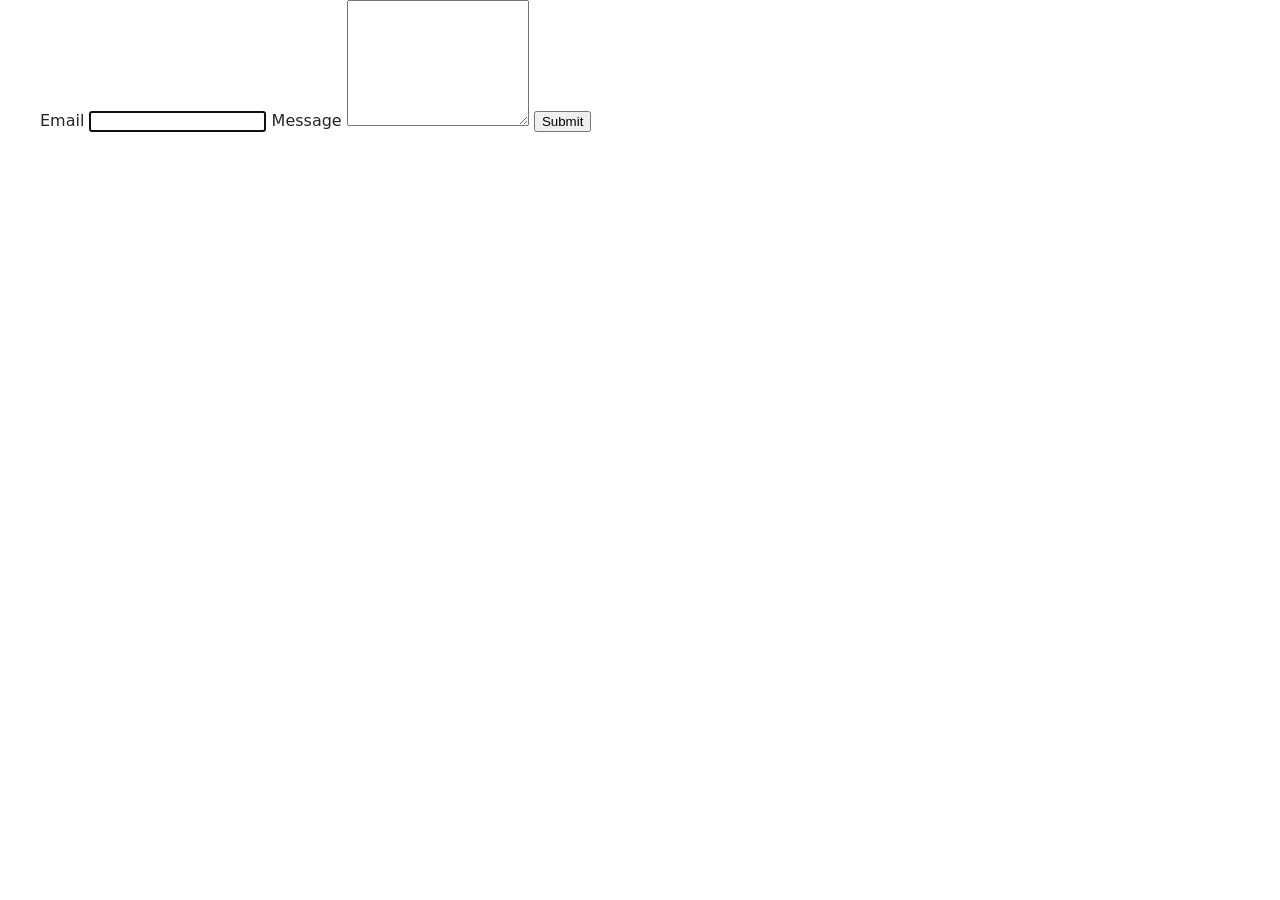
<file: src/2-form.html>
<!doctype html>
<html lang="en">
  <head>
    <meta charset="UTF-8" />
    <meta http-equiv="X-UA-Compatible" content="IE=edge" />
    <meta name="viewport" content="width=device-width, initial-scale=1.0" />
    <title>Form</title>
    <link rel="stylesheet" href="./css/styles.css" />
  </head>
  <body>
    <load
      src="./partials/header.html"
      icon-path="./img/sprite.svg#logo"
      highlight-curr="active"
    />

    <main>
      <div class="container">
        <form class="feedback-form" autocomplete="off">
          <label>
            Email
            <input type="email" name="email" autofocus />
          </label>
          <label>
            Message
            <textarea name="message" rows="8"></textarea>
          </label>
          <button type="submit">Submit</button>
        </form>
      </div>
    </main>
    <script type="module" src="./js/2-form.js"></script>
  </body>
</html>
</file>
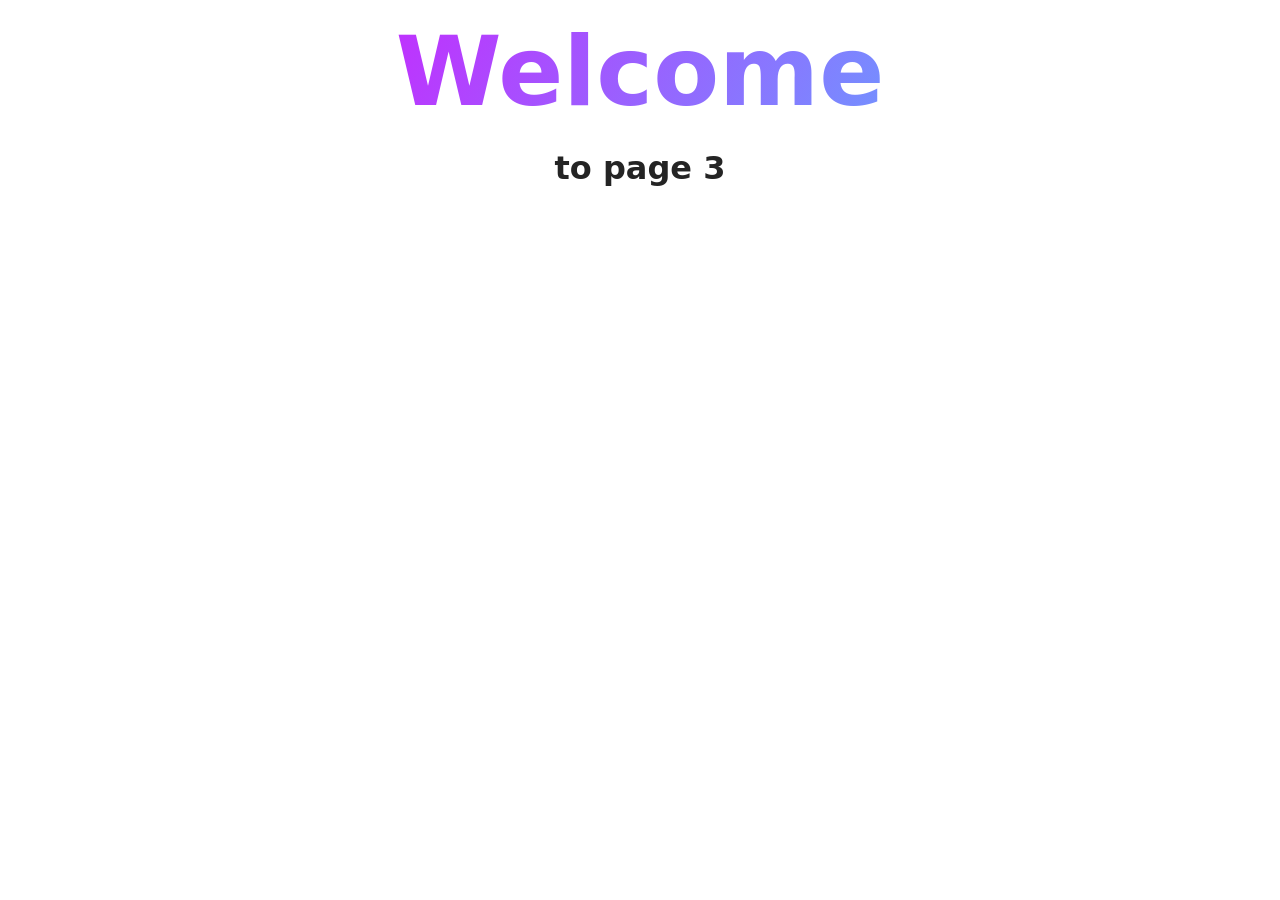
<file: src/page-3.html>
<!DOCTYPE html>
<html lang="en">
  <head>
    <meta charset="UTF-8" />
    <meta http-equiv="X-UA-Compatible" content="IE=edge" />
    <meta name="viewport" content="width=device-width, initial-scale=1.0" />
    <title>Page 3</title>
    <link rel="stylesheet" href="./css/styles.css" />
  </head>
  <body>
    <load
      src="./partials/header.html"
      icon-path="./img/sprite.svg#logo"
      highlight-curr="active"
    />

    <main>
      <div class="container">
        <h1 class="main-title">
          <span class="main-title-gradient">Welcome</span> to page 3
        </h1>
        <load src="./partials/back-link.html" />
      </div>
    </main>

    <load src="./partials/footer.html" />
  </body>
</html>
</file>
<file: src/css/styles.css>
/**
  |============================
  | include css partials with
  | default @import url()
  |============================
*/
/* Common styles */
@import url('./reset.css');
@import url('./base.css');
@import url('./container.css');
@import url('./gallery.css');
@import url('./animations.css');

/* Sections style */
@import url('./header.css');
@import url('./vite-promo.css');
@import url('./badges.css');
@import url('./back-link.css');
@import url('./footer.css');
</file>
